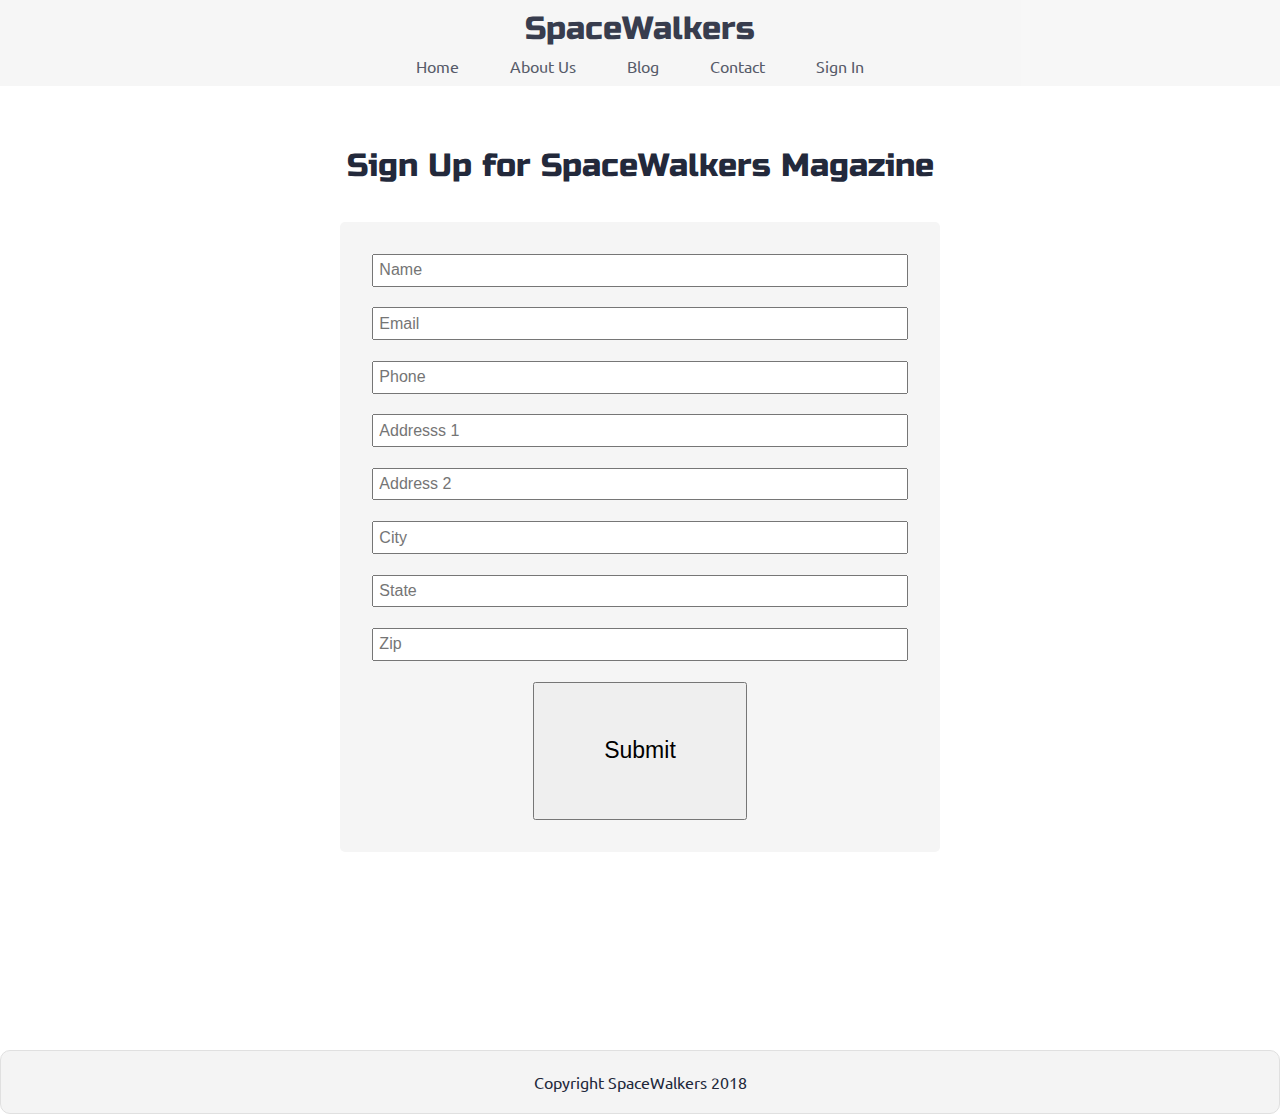
<file: signUp.html>
<html lang="en">
    <head>
        <meta charset="UTF-8">
        <link href="https://fonts.googleapis.com/css?family=Russo+One|Ubuntu" rel="stylesheet">
        <meta name="viewport" content="width=device-width, initial-scale=1.0">
        <meta http-equiv="X-UA-Compatible" content="ie=edge">

        <link rel="stylesheet" href="css/index.css">
        <title>SpaceWalkers | Sign Up</title>

         <!--[if lt IE 9]>
    <script src="https://cdnjs.cloudflare.com/ajax/libs/html5shiv/3.7.3/html5shiv.js"></script>
  <![endif]-->
    </head>
    <body>

        <!-- navigation code here -->
        <div class="navCont">
            <h1>SpaceWalkers</h1>
            <nav>
            <a href="index.html">Home</a>
            <a href="#">About Us</a>
            <a href="#">Blog</a>
            <a href="#">Contact</a>
            <a href="#">Sign In</a>
            </nav>
        </div>

        <section class="signUpCont">
            <h1>Sign Up for SpaceWalkers Magazine</h1>
            <form>
                <input type="text" placeholder="Name"> <br>
                <input type="email" placeholder="Email"> <br>
                <input type="tel" placeholder="Phone"> <br>
                <input type="text" placeholder="Addresss 1"> <br>
                <input type="text" placeholder="Address 2"> <br>
                <input type="text" placeholder="City"> <br>
                <input type="text" placeholder="State"> <br>
                <input type="text" placeholder="Zip"> <br>    
                <input type="submit" id="submit" name="submit" value="Submit">
            </form>
        </section>

        <footer class="signUpFooter">
            <p>Copyright SpaceWalkers 2018</p>
        </footer>
        
    </body>
</html>
</file>
<file: css/index.css>
/* http://meyerweb.com/eric/tools/css/reset/ 
   v2.0 | 20110126
   License: none (public domain)
*/
html,
body,
div,
span,
applet,
object,
iframe,
h1,
h2,
h3,
h4,
h5,
h6,
p,
blockquote,
pre,
a,
abbr,
acronym,
address,
big,
cite,
code,
del,
dfn,
em,
img,
ins,
kbd,
q,
s,
samp,
small,
strike,
strong,
sub,
sup,
tt,
var,
b,
u,
i,
center,
dl,
dt,
dd,
ol,
ul,
li,
fieldset,
form,
label,
legend,
table,
caption,
tbody,
tfoot,
thead,
tr,
th,
td,
article,
aside,
canvas,
details,
embed,
figure,
figcaption,
footer,
header,
hgroup,
menu,
nav,
output,
ruby,
section,
summary,
time,
mark,
audio,
video {
  margin: 0;
  padding: 0;
  border: 0;
  font-size: 100%;
  font: inherit;
  vertical-align: baseline;
}
/* HTML5 display-role reset for older browsers */
article,
aside,
details,
figcaption,
figure,
footer,
header,
hgroup,
menu,
nav,
section {
  display: block;
}
body {
  line-height: 1;
}
ol,
ul {
  list-style: none;
}
blockquote,
q {
  quotes: none;
}
blockquote:before,
blockquote:after,
q:before,
q:after {
  content: '';
  content: none;
}
table {
  border-collapse: collapse;
  border-spacing: 0;
}
* {
  box-sizing: border-box;
}
html {
  font-size: 62.5%;
}
html,
body {
  font-family: 'Ubuntu', sans-serif;
  color: #5E6164;
}
h1,
h2,
h3,
h4,
h5 {
  font-family: 'Russo One', sans-serif;
  color: #23293B;
}
h2 {
  font-size: 3.2rem;
}
h3 {
  font-size: 2.8rem;
}
p {
  font-size: 1.6rem;
  line-height: 1.4;
}
.container {
  max-width: 800px;
  width: 100%;
  margin: 0 auto;
}
.navCont {
  display: flex;
  flex-direction: column;
  justify-content: space-evenly;
  align-items: center;
  position: fixed;
  z-index: 1;
  top: 0;
  width: 100%;
  background-color: #F6F6F6;
  padding: 1% 0;
  opacity: 0.9;
}
.navCont h1 {
  font-size: 3.2rem;
  margin: 0 0 1% 0;
}
.navCont nav {
  display: flex;
  flex-direction: row;
  justify-content: center;
  align-items: center;
  width: 100%;
}
.navCont nav a {
  font-size: 1.6rem;
  text-decoration: none;
  color: #454A59;
  margin-left: 4%;
}
.navCont nav a:first-child {
  margin-left: 0;
}
.navCont nav a:hover {
  cursor: pointer;
  opacity: 0.8;
}
footer {
  color: #22283B;
  background: #f4f4f4;
  padding: 20px 0;
  border: 1px double #e0e0e0;
  border-radius: 10px;
  display: flex;
  justify-content: center;
  align-items: center;
}
.home {
  position: relative;
  margin-top: 120px;
}
.home .intro img {
  border-radius: 5px;
  max-width: 100%;
}
.home .intro h2 {
  padding: 15px;
}
.home .intro p {
  padding: 0 15px;
}
.home .space-images {
  display: flex;
  flex-wrap: wrap;
  width: 100%;
}
.home .space-images img {
  width: 28%;
  margin: 20px 2.5%;
  border-radius: 20px;
  height: 100%;
}
@media (max-width: 500px) {
  .home .space-images img:first-child {
    width: 100%;
    margin: 20px 0;
  }
  .home .space-images img:nth-child(2),
  .home .space-images img:last-child {
    display: none;
  }
}
.home .visit-planets {
  padding: 15px;
}
.home .visit-planets h3 {
  margin-top: 11px;
}
.home .visit-planets p {
  margin-top: 13px;
}
.home .walk {
  margin-top: 60px;
  border-top: 1px solid #dee2e6;
  padding: 50px 60px;
  display: flex;
  justify-content: center;
}
@media (max-width: 500px) {
  .home .walk {
    display: flex;
    flex-direction: column-reverse;
    justify-content: flex-start;
    align-items: center;
    padding: 50px 0;
  }
}
.home .walk .walk-text {
  width: 50%;
}
@media (max-width: 500px) {
  .home .walk .walk-text {
    width: 95%;
    margin: 0 auto;
  }
}
.home .walk .walk-text h3 {
  margin-bottom: 10px;
}
.home .walk .walk-text p {
  margin-bottom: 26px;
}
.home .walk .walk-text .btn {
  background-color: #22283A;
  border-radius: 5px;
  width: 40%;
  text-align: center;
  font-size: 2rem;
  color: #F6F7F8;
  padding: 3% 5%;
  text-decoration: none;
}
.home .walk .walk-text .btn:hover {
  color: #22283A;
  background-color: #F6F7F8;
}
@media (max-width: 500px) {
  .home .walk .walk-text .btn {
    width: 95%;
    margin: 0 auto;
  }
}
.home .walk .walk-img {
  width: 46%;
  margin-left: 4%;
}
@media (max-width: 500px) {
  .home .walk .walk-img {
    width: 100%;
    margin: 0 0 5% 0;
  }
}
.home .walk .walk-img img {
  width: 100%;
  height: auto;
  border-radius: 10px;
}
.signUpCont {
  max-width: 800px;
  width: 100%;
  height: 100vh;
  margin: 150px auto 0 auto;
}
.signUpCont h1 {
  font-size: 3.2rem;
  text-align: center;
}
.signUpCont form {
  padding: 4%;
  margin: 5% auto 0 auto;
  border-radius: 5px;
  width: 75%;
  background-color: #f5f5f5;
  display: flex;
  flex-direction: column;
  justify-content: center;
  align-items: center;
}
.signUpCont form input[type="text"],
.signUpCont form input[type="email"],
.signUpCont form input[type="tel"] {
  margin: 0 0 2% 0;
  font-size: 1.6rem;
  padding: 1%;
  width: 100%;
}
.signUpCont form #submit {
  font-size: 2.3rem;
  padding: 10%;
  width: 40%;
}
@media (max-width: 500px) {
  .signUpCont form {
    width: 95%;
  }
}
</file>
